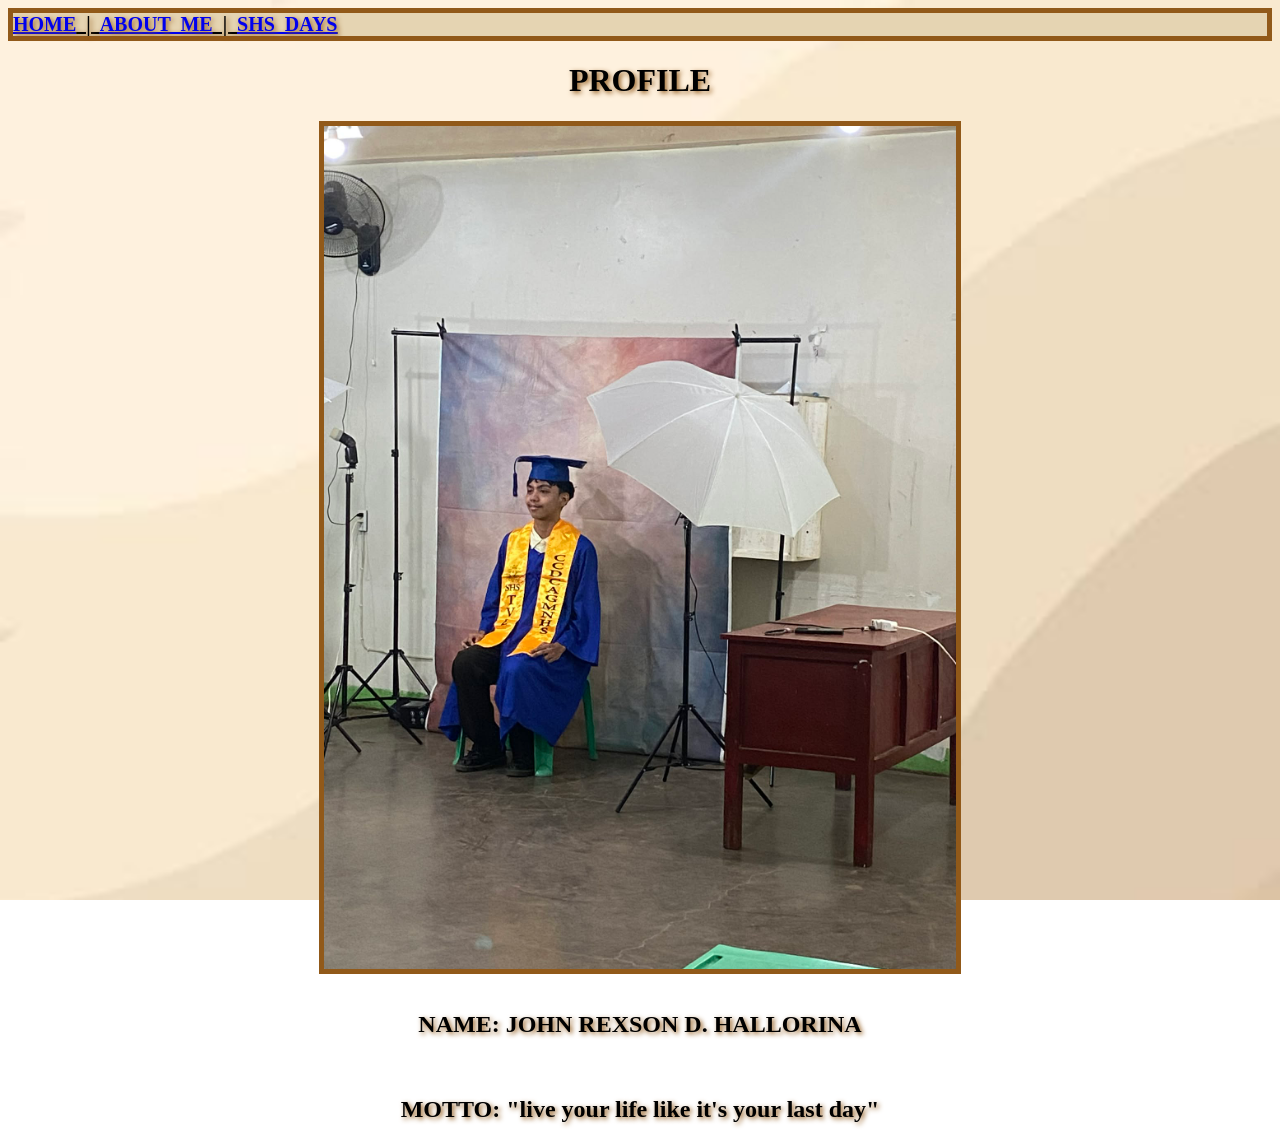
<file: index.html>
<!DOCTYPE html>
<html lang="en">
<head>
    <meta charset="UTF-8">
    <meta name="viewport" content="width=device-width, initial-scale=1.0">
    <title>Profile</title>
    <link rel="stylesheet" href="stylesheet.css">
</head>
<body>
   
    <div>
         <a href="index.html">Home</a>
    |
         <a href="about.html">About me</a>
    |
        <a href="SHSdays.html">SHS Days</a> 

     </div>
  
   
   
    <h1>PROFILE </h1>
             <img src="graduation.jpg" alt="Graduation Photo">
    <br>

    <h2>NAME: JOHN REXSON D. HALLORINA</h2>
    <br>
     
    
        <h2>MOTTO: "live your life like it's your last day"</h2>

</body>
</html>
</file>
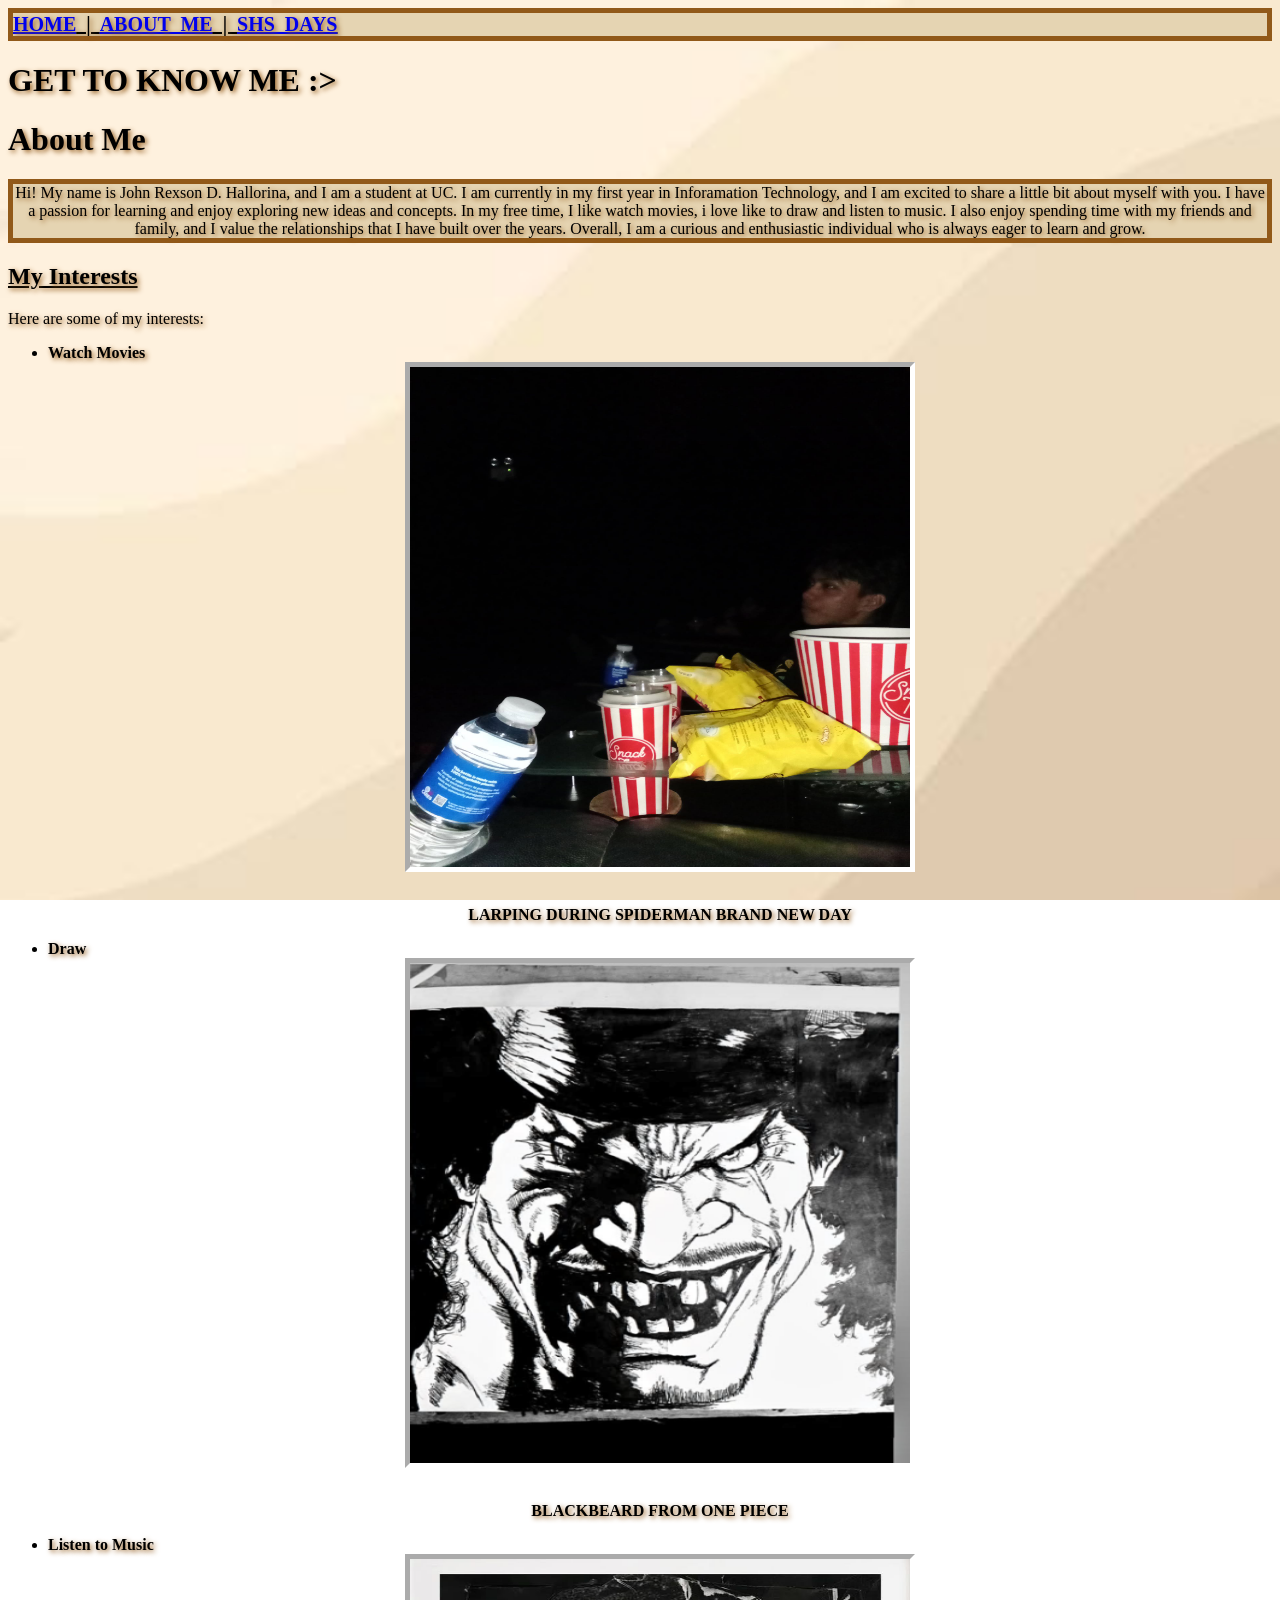
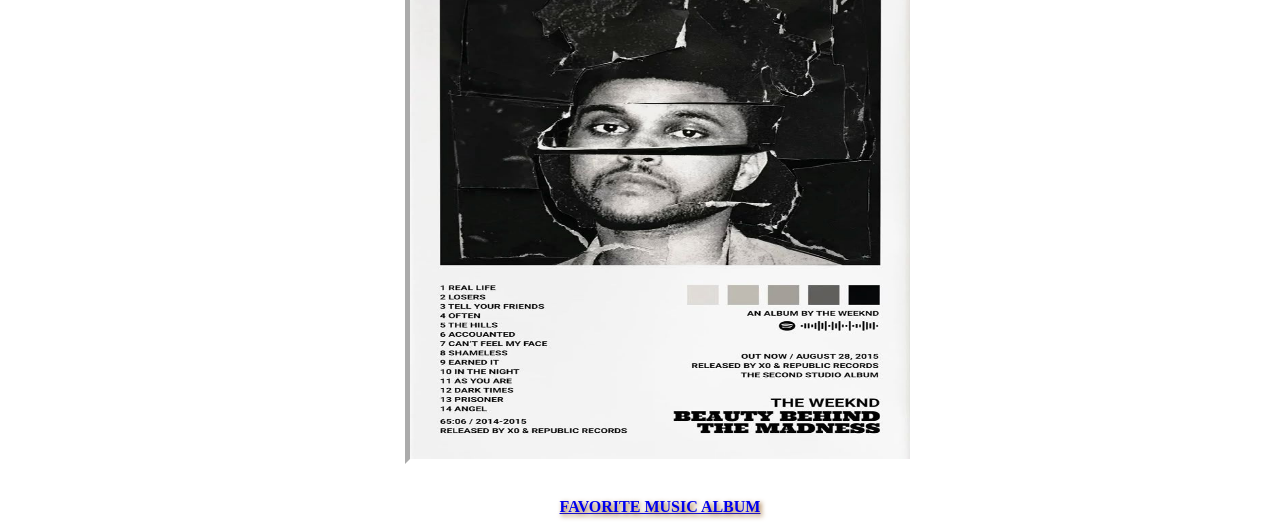
<file: about.html>
<!DOCTYPE html>
<html lang="en">
<head>
    <meta charset="UTF-8">
    <meta name="viewport" content="width=device-width, initial-scale=1.0">
    <title>Get To Know Me</title>
    <link rel="stylesheet" href="style.css">
</head>
<body>
    <div>
         <a href="index.html">Home</a>
    |
         <a href="about.html">About me</a>
    |
        <a href="SHSdays.html">SHS Days</a> 
     </div>
    
    <h1>GET TO KNOW ME :> </h1>

     <h1>About Me</h1>

    <p class="message">Hi! My name is John Rexson D. Hallorina, and I am a student at UC. I am currently in my first year in Inforamation Technology, and I am excited to share a little bit about myself with you. 
        I have a passion for learning and enjoy exploring new ideas and concepts. In my free time, I like watch movies, i love like to draw and listen to music. 
        I also enjoy spending time with my friends and family, and I value the relationships that I have built over the years. Overall, I am a curious and enthusiastic individual who is always eager to learn and grow.


    <h2>My Interests</h2>
    
    <p style="text-align: left;">Here are some of my interests:</p>
    
    <ul><b>
        <li>Watch Movies</li>
                <img src="movie.jpg" alt="Movie Photo" width="400" height="200"><br>
                             <p>LARPING DURING SPIDERMAN BRAND NEW DAY</p>
        
     
        <li>Draw</li>
                <img src="draw.jpg" alt="Drawing Photo" width="300" height="200"><br>
                            <p>BLACKBEARD FROM ONE PIECE</p>

        <li>Listen to Music</li>
                <img src="music.jpg" alt="Music Photo" width="300" height="200"><br>
                            <a href="https://open.spotify.com/album/0P3oVJBFOv3TDXlYRhGL7s?si=MQNBaizBQzuagOf88m17yQ" target="_blank"><p>FAVORITE MUSIC ALBUM</p></a>
    
    </ul>



</body>
</html>
</file>
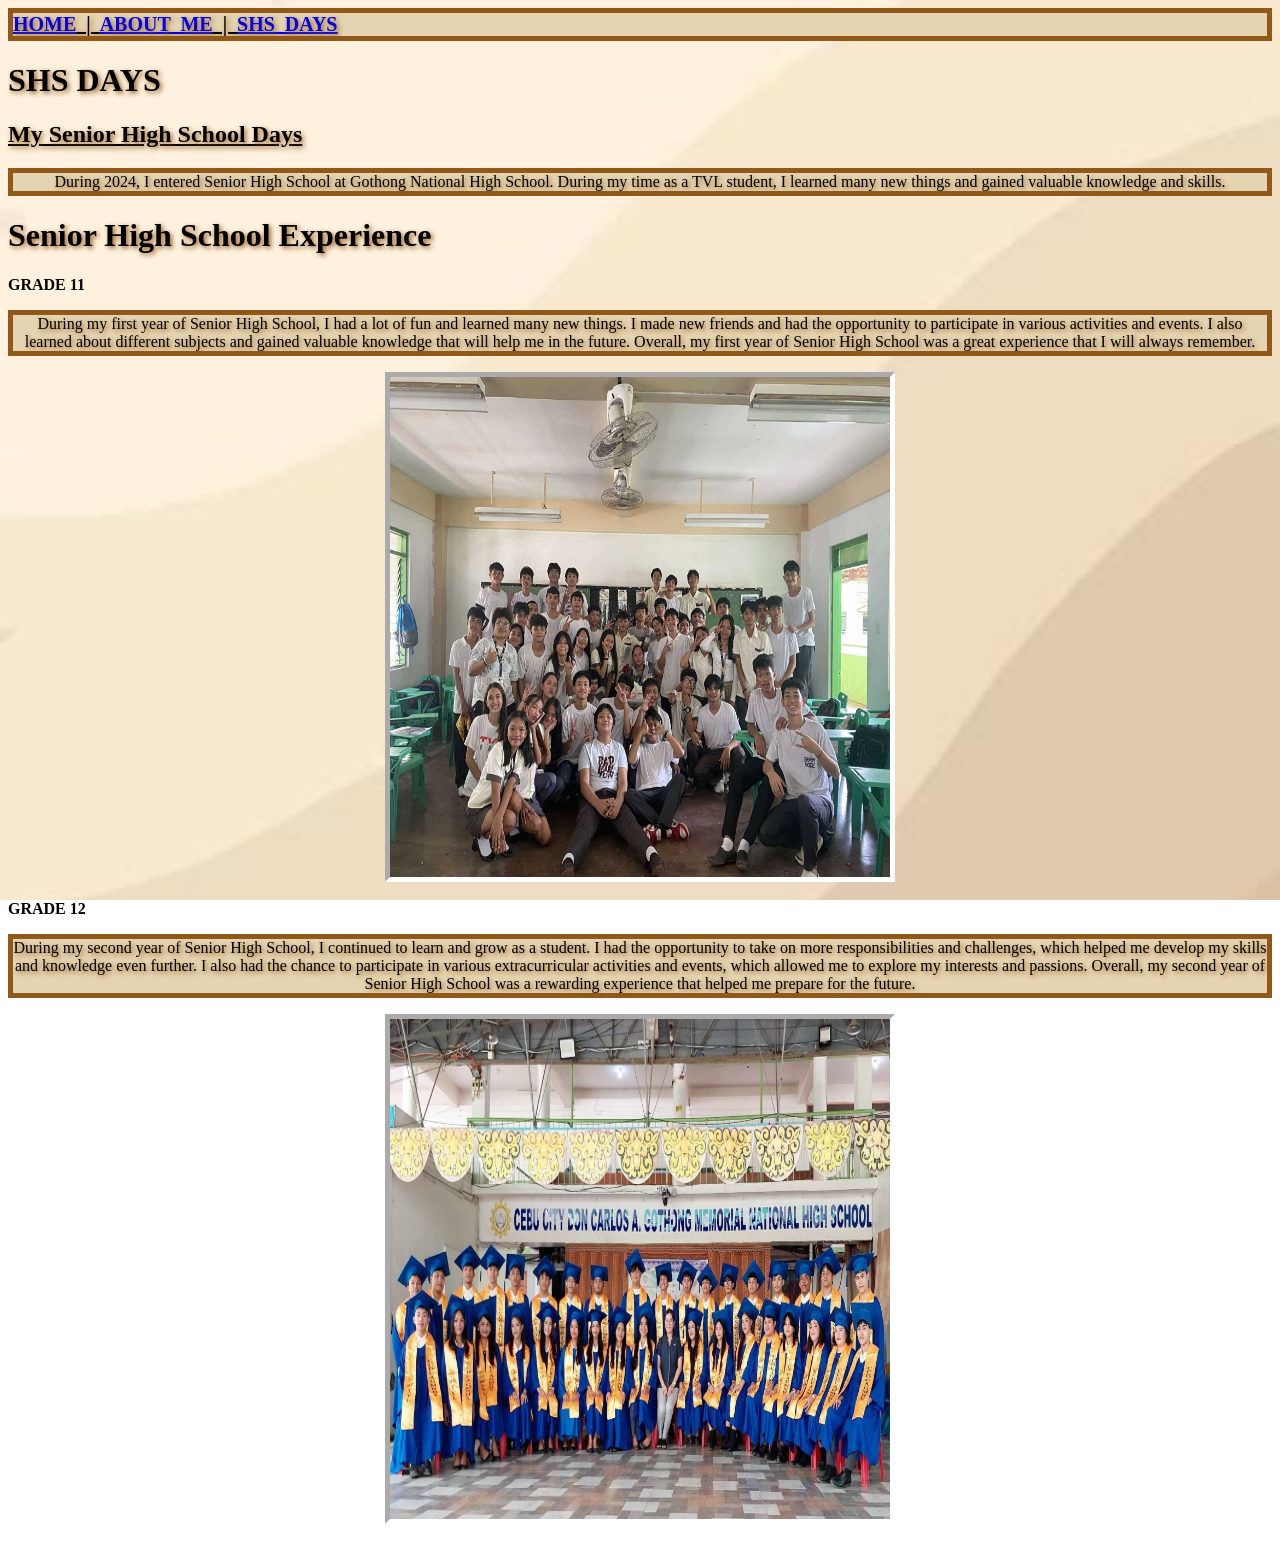
<file: SHSdays.html>
<!DOCTYPE html>
<html lang="en">
<head>
    <meta charset="UTF-8">
    <meta name="viewport" content="width=device-width, initial-scale=1.0">
    <title>SHS Days</title>
    <link rel="stylesheet" href="style.css">
</head>
<body>
     <div>
         <a href="index.html">Home</a>
    |
         <a href="about.html">About me</a>
    |
        <a href="SHSdays.html">SHS Days</a> 

     </div>

    <h1>SHS DAYS</h1>

    <h2>My Senior High School Days</h2>
    
            <p class="message">During 2024, I entered Senior High School at Gothong National High School. During my time as a TVL student, I learned many new things and gained valuable knowledge and skills. 
</p>

        <h1>Senior High School Experience</h1>
            <b>GRADE 11</b>
    <br>
    
        <p class="message">During my first year of Senior High School, I had a lot of fun and learned many new things. I made new friends and had the opportunity to participate in various activities and events. 
            I also learned about different subjects and gained valuable knowledge that will help me in the future. Overall, my first year of Senior High School was a great experience that I will always remember.
        </p>
        <img src="grade11.jpeg" alt="SHS Photo" width="400" height="200"><br>

        <b>GRADE 12</b>
        <p class="message">During my second year of Senior High School, I continued to learn and grow as a student. I had the opportunity to take on more responsibilities and challenges, which helped me develop my skills and knowledge even further. 
            I also had the chance to participate in various extracurricular activities and events, which allowed me to explore my interests and passions. Overall, my second year of Senior High School was a rewarding experience that helped me prepare for the future.
        </p>
        <img src="classpicture.jpg" alt="SHS Photo" width="400" height="200"><br>

        
           

</body>
</html>
</file>
<file: stylesheet.css>
/* FOR INDEX ONLY */

body{
    background-image: url("beige.jpg");
    background-size: cover;
    background-repeat: repeat;
    background-attachment: fixed;
}

h1{
    text-align: center;
    font-family:'Times New Roman', Times, serif;
    text-shadow: 2px 2px 5px #915919;
}

/* Navigation */
div{
    border: 5px solid #915919;
    background-color: #E5D4B2;
    text-align: left;
    font-size: 20px;
    font-family:'Times New Roman', Times, serif;
    text-shadow: 2px 2px 5px #915919;
    text-decoration: underline;
    text-transform: uppercase;
    font-weight: bold;
    word-spacing: 5px;
    text-align: left;
}

h2
{
    text-align: center;
    font-family:'Times New Roman', Times, serif;
    text-shadow: 2px 2px 5px #915919;
}
img{
    display: block;
    margin-left: auto;
    margin-right: auto;
    width: 50%;
    border: 5px solid #915919;
}
</file>
<file: style.css>
/* FOR ABOUT AND SHSDAYS */

body{
    background-image: url("beige.jpg");
    background-size: cover;
    background-repeat: repeat;
    background-attachment: fixed;
}

/* Navigation */
div{
    border: 5px solid #915919;
    background-color: #E5D4B2;
    text-align: left;
    font-size: 20px;
    font-family:'Times New Roman', Times, serif;
    text-shadow: 2px 2px 5px #915919;
    text-decoration: underline;
    text-transform: uppercase;
    font-weight: bold;
    word-spacing: 5px;
    text-align: left;
}

h1{
    text-align: left;
    font-family:'Times New Roman', Times, serif;
    text-shadow: 2px 2px 5px #915919;
 }

h2{
    text-align: left;
    font-family:'Times New Roman', Times, serif;
    text-shadow: 2px 2px 5px #915919;
    text-decoration: underline;
}

p{
    text-align: center;
    font-family:'Times New Roman', Times, serif;
    text-shadow: 2px 2px 5px #915919;
    
}
/* MY Interests */
li{
    text-align: left;
    font-family:'Times New Roman', Times, serif;
    text-shadow: 2px 2px 5px #915919;
}

img {
    display: block;
    margin-left: auto;
    margin-right: auto;
    width: 500px;
    height: 500px;
    border: 5px inset white ;
    
}

.message {
    text-align: center;
    font-family:'Times New Roman', Times, serif;
    text-shadow: 2px 2px 5px #915919;
    background-color: #E5D4B2;
    border: 5px solid #915919;
}
</file>
